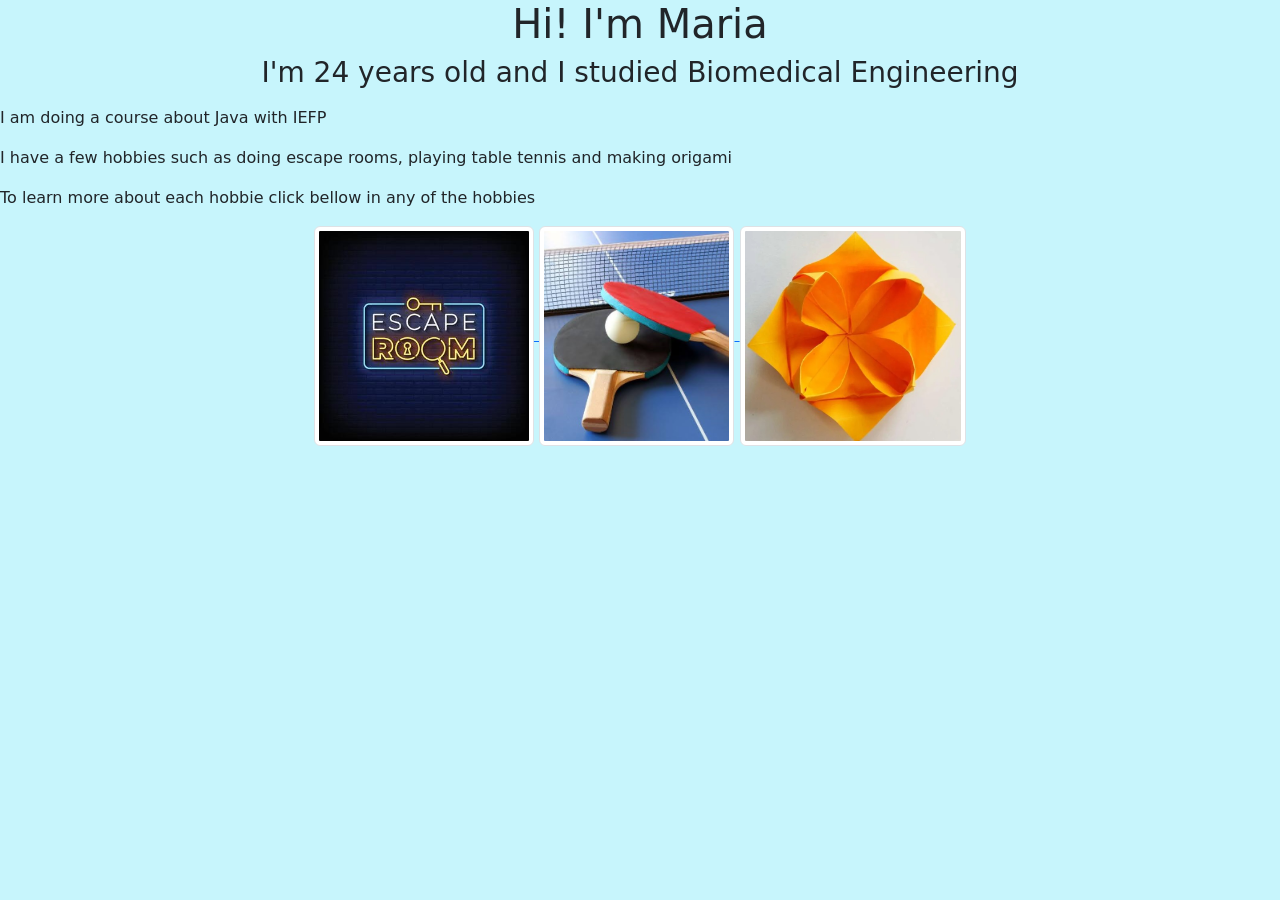
<file: index.html>
<!DOCTYPE html>
<html lang="en">
<head>
    <link href="https://cdn.jsdelivr.net/npm/bootstrap@5.3.3/dist/css/bootstrap.min.css" rel="stylesheet"> 
    <script src="https://cdn.jsdelivr.net/npm/bootstrap@5.3.3/dist/js/bootstrap.bundle.min.js"></script> 
    <link href="styles.css" rel="stylesheet"> 
    <meta charset="UTF-8">
    <meta name="viewport" content="width=device-width, initial-scale=1.0">
    <title>Home</title>

</head>
<body>
    <h1 class="text-center">Hi! I'm Maria</h1>
    <h3 class="text-center">I'm 24 years old and I studied Biomedical Engineering</h3>
    <p> </p>
    <p>I am doing a course about Java with IEFP</p>
    <p>I have a few hobbies such as doing escape rooms, playing table tennis and making origami</p>
    <p>To learn more about each hobbie click bellow in any of the hobbies</p>
    <div class="text-center">
        <a href="escaperoom.html" class="icon">
            <img src="escaperoom.jpg" class="img-thumbnail">
        </a>
        <a href="tabletennis.html" class="icon">
            <img src="racket.jpg" class="img-thumbnail">
        </a>
        <a href="origami.html" class="icon">
            <img src="lotus.jpg" class="img-thumbnail">
        </a>
    </div>
    
</body>
</html>
</file>
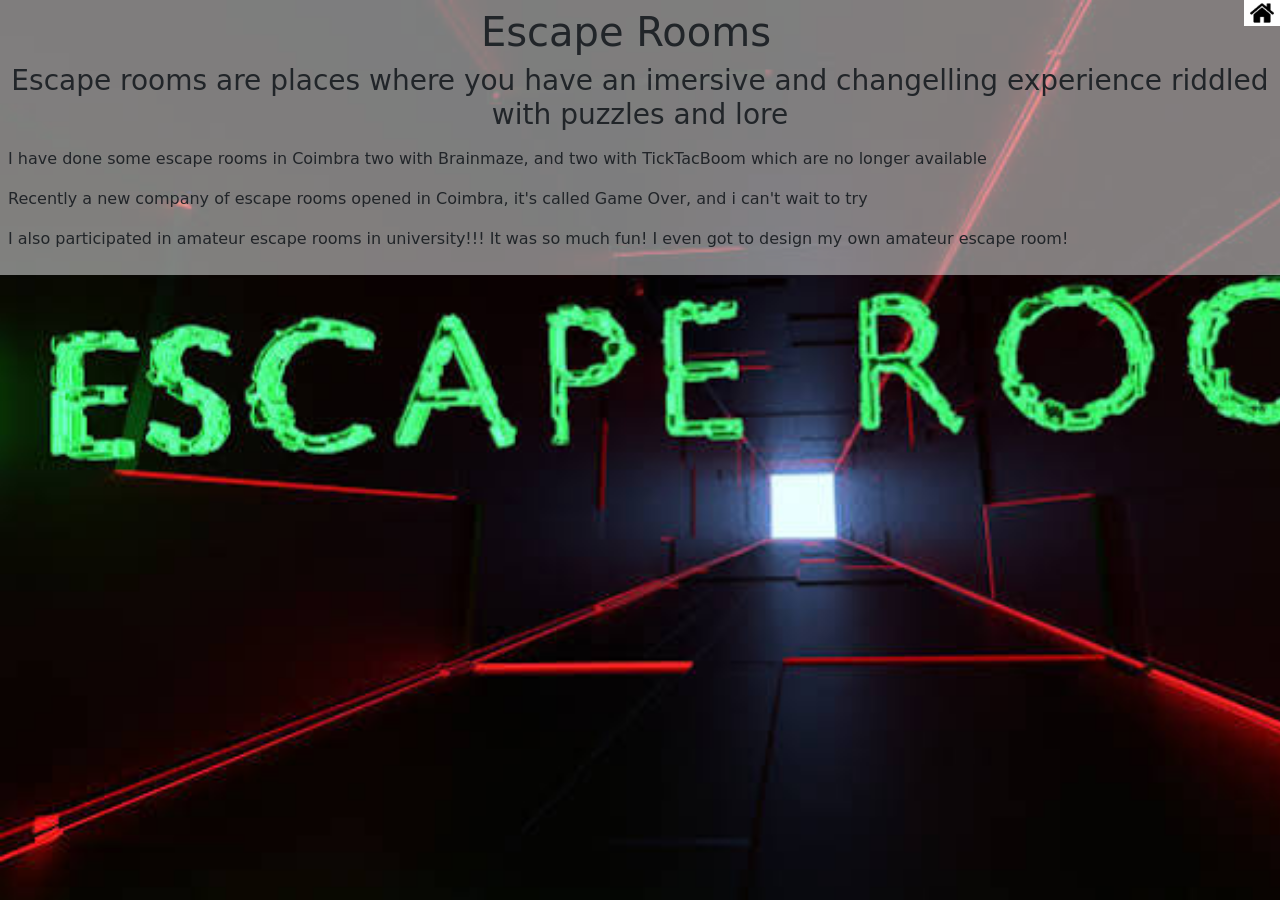
<file: escaperoom.html>
<!DOCTYPE html>
<html lang="en">
<head>
    <link href="https://cdn.jsdelivr.net/npm/bootstrap@5.3.3/dist/css/bootstrap.min.css" rel="stylesheet"> 
    <script src="https://cdn.jsdelivr.net/npm/bootstrap@5.3.3/dist/js/bootstrap.bundle.min.js"></script> 
    <link href="styles.css" rel="stylesheet"> 
    <style>
        body {
        background-image: url('escapefundo.jpg');
        background-repeat: no-repeat;
        background-attachment: fixed;
        background-size: cover;
        }
    </style>
    <meta charset="UTF-8">
    <meta name="viewport" content="width=device-width, initial-scale=1.0">
    <title>Escape Room</title>
</head>
<body>
   
    <button type="button" class="collapsible">
        <img src="home.png">
    </button>
    <div class="content">
        <a href="index.html">
            <img src="avatar.png">
        </a>
    </div>
     <div class="content">
        <a href="tabletennis.html">
            <img src="racket.png">
        </a>
    </div> 
    <div class="content">
        <a href="origami.html">
            <img src="origami.png">
        </a>
    </div>
     <div class="bg-light p-2 text-dark bg-opacity-50">
        <h1 class="text-center">Escape Rooms</h1>
        <h3 class="text-center">Escape rooms are places where you have an imersive and changelling experience riddled with puzzles and lore</h3> 
        <p> </p>
        <p>I have done some escape rooms in Coimbra two with Brainmaze, and two with TickTacBoom which are no longer available</p>
        <p>Recently a new company of escape rooms opened in Coimbra, it's called Game Over, and i can't wait to try</p>
        <p>I also participated in amateur escape rooms in university!!! It was so much fun! I even got to design my own amateur escape room!</p>
    </div>

   <script src="script.js"></script>
</body>
</html>
</file>
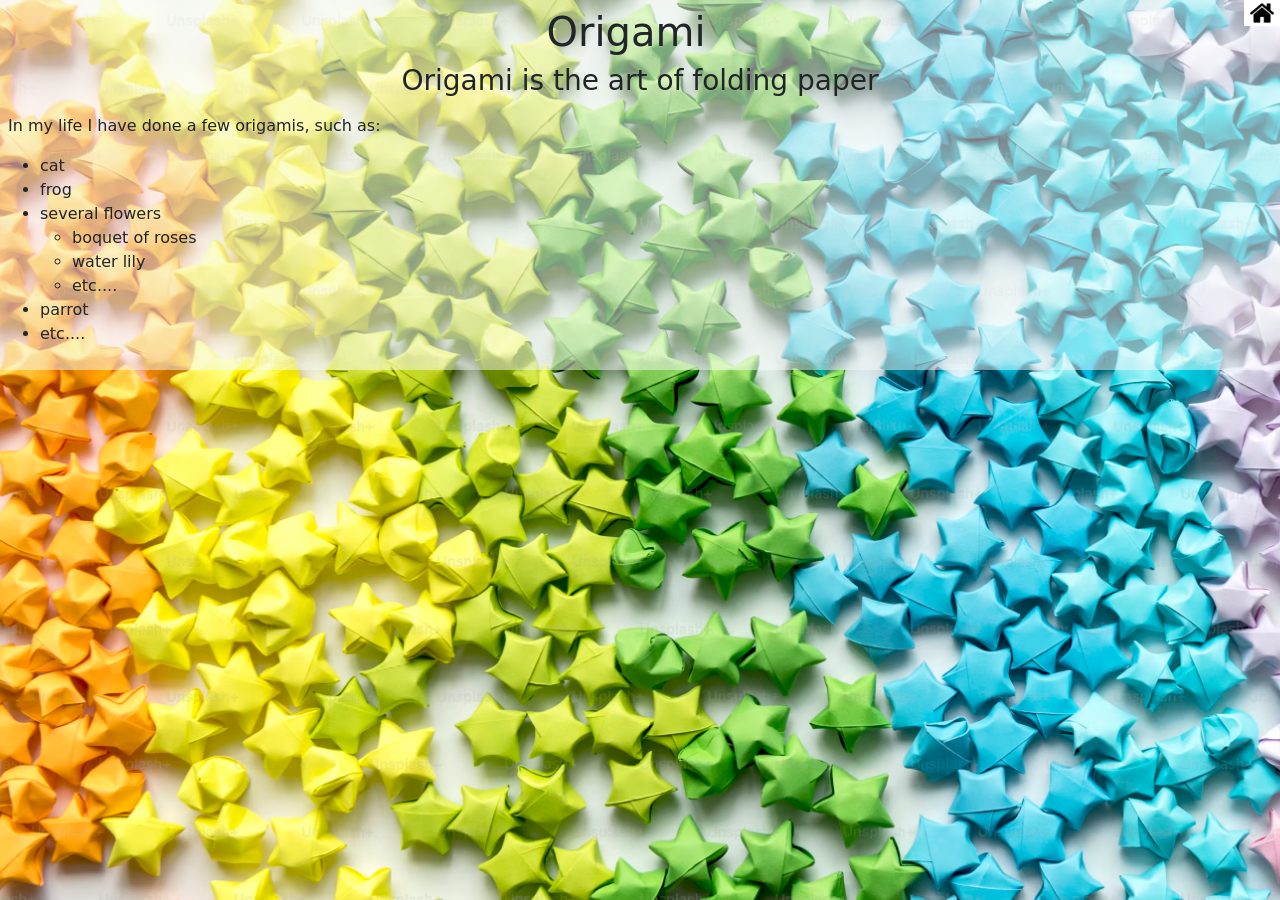
<file: origami.html>
<!DOCTYPE html>
<html lang="en">
<head>
    <link href="https://cdn.jsdelivr.net/npm/bootstrap@5.3.3/dist/css/bootstrap.min.css" rel="stylesheet"> 
    <script src="https://cdn.jsdelivr.net/npm/bootstrap@5.3.3/dist/js/bootstrap.bundle.min.js"></script> 
    <link href="styles.css" rel="stylesheet"> 
    <style>
        body {
        background-image: url('origami.avif');
        background-repeat: no-repeat;
        background-attachment: fixed;
        background-size: cover;
        }
    </style>
    <meta charset="UTF-8">
    <meta name="viewport" content="width=device-width, initial-scale=1.0">
    <title>Origami</title>
</head>
<body>
    

    <button type="button" class="collapsible">
        <img src="home.png">
    </button>
    <div class="content">
        <a href="index.html">
            <img src="avatar.png">
        </a>
    </div>
    <div class="content">
        <a href="escaperoom.html">
            <img src="escape.png">
        </a>
            </div>
    <div class="content">
        <a href="tabletennis.html">
            <img src="racket.png">
        </a>

    </div>   
    
    <div class="bg-light p-2 text-dark bg-opacity-50">
        <h1 class="text-center">Origami</h1>
        <h3 class="text-center">Origami is the art of folding paper</h3>
        <p> </p>
        <p>In my life I have done a few origamis, such as:</p>
        <ul>
            <li>cat</li>
            <li>frog</li>
            <li>several flowers</li>
                <ul>
                    <li>boquet of roses</li>
                    <li>water lily</li>
                    <li>etc....</li>
                </ul>
            <li>parrot</li>
            <li>etc....</li>
        </ul>
    </div>


   <script src="script.js"></script>
</body>
</html>
</file>
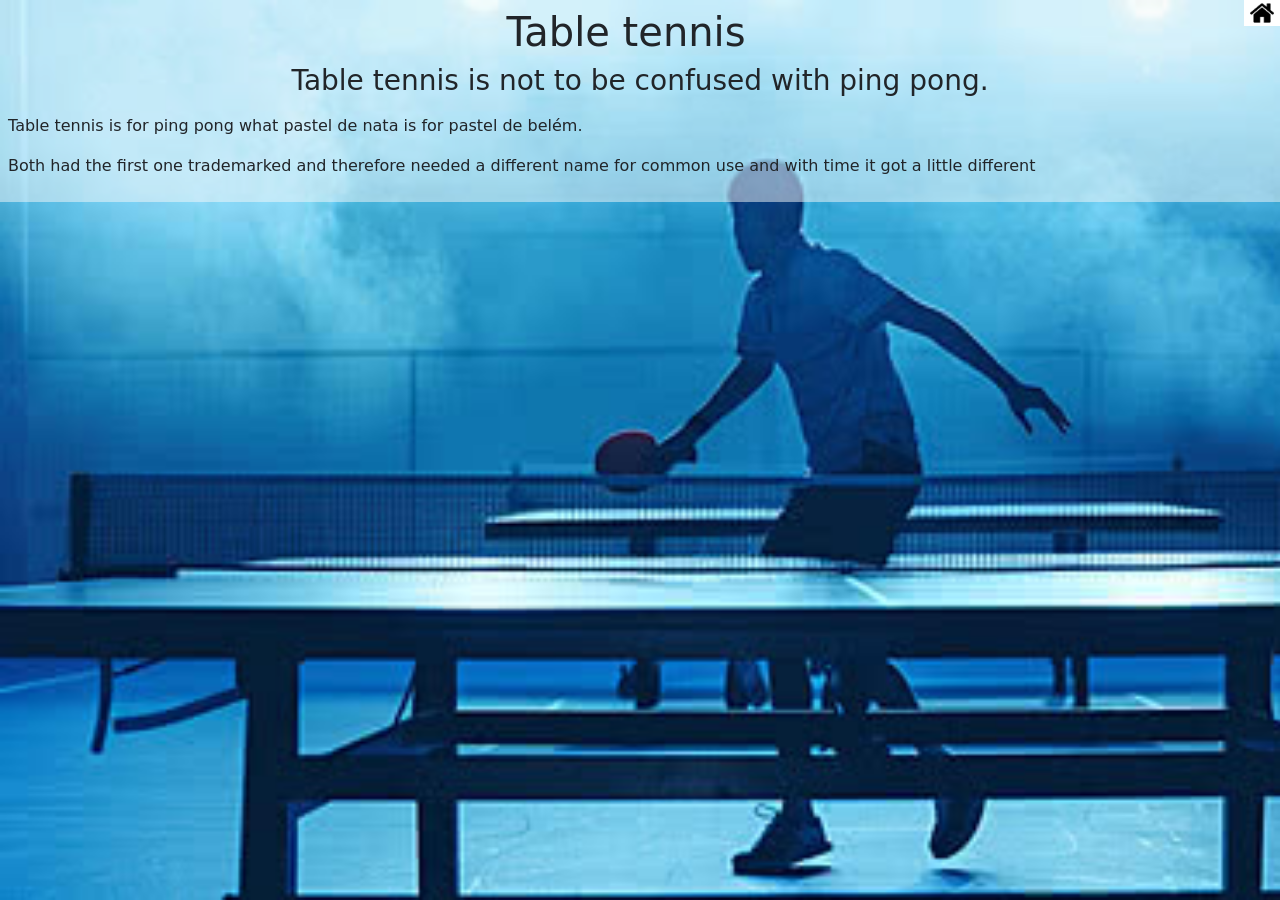
<file: tabletennis.html>
<!DOCTYPE html>
<html lang="en">
<head>
    <link href="https://cdn.jsdelivr.net/npm/bootstrap@5.3.3/dist/css/bootstrap.min.css" rel="stylesheet"> 
    <script src="https://cdn.jsdelivr.net/npm/bootstrap@5.3.3/dist/js/bootstrap.bundle.min.js"></script> 
    <link href="styles.css" rel="stylesheet"> 
    <style>
        body {
        background-image: url('tabletennis.jpg');
        background-repeat: no-repeat;
        background-attachment: fixed;
        background-size: cover;
        }
    </style>
    <meta charset="UTF-8">
    <meta name="viewport" content="width=device-width, initial-scale=1.0">
    <title>Table Tennis</title>
</head>
<body>
   
    <button type="button" class="collapsible">
        <img src="home.png">
    </button>
    <div class="content">
        <a href="index.html">
            <img src="avatar.png">
        </a>
    </div>
    <div class="content">
        <a href="escaperoom.html">
            <img src="escape.png">
        </a>
    </div>
    <div class="content">
        <a href="origami.html">
            <img src="origami.png">
        </a>
    </div>   

    <div class="bg-light p-2 text-dark bg-opacity-50">
    <h1 class="text-center">Table tennis</h1>
    <h3 class="text-center">Table tennis is not to be confused with ping pong.</h3>
    <p> </p>
    <p>Table tennis is for ping pong what pastel de nata is for pastel de belém.</p>
    <p>Both had the first one trademarked and therefore needed a different name for common use and with time it got a little different</p>
    </div>

   <script src="script.js"></script>
</body>
</html>
</file>
<file: styles.css>
body {
  background: #c7f5fc;
}

.icon img{
  height: 220px;
}





.collapsible {
  background-color: white;
  cursor: pointer;
  width: fit-content;
  border: none;
  outline: none;
  font-size: 15px;
  float:right;
}

.collapsible img {
  width: 24px;
}

.active, .collapsible:hover {
  background-color: #999;
}

.content {
  display: none;
  overflow: hidden;
  width: fit-content;
  background-color: white;
  cursor: pointer;
  float:right;
}

.content img {
  width: 24px;
}

.active, .content:hover {
  background-color: #999;
}
</file>
